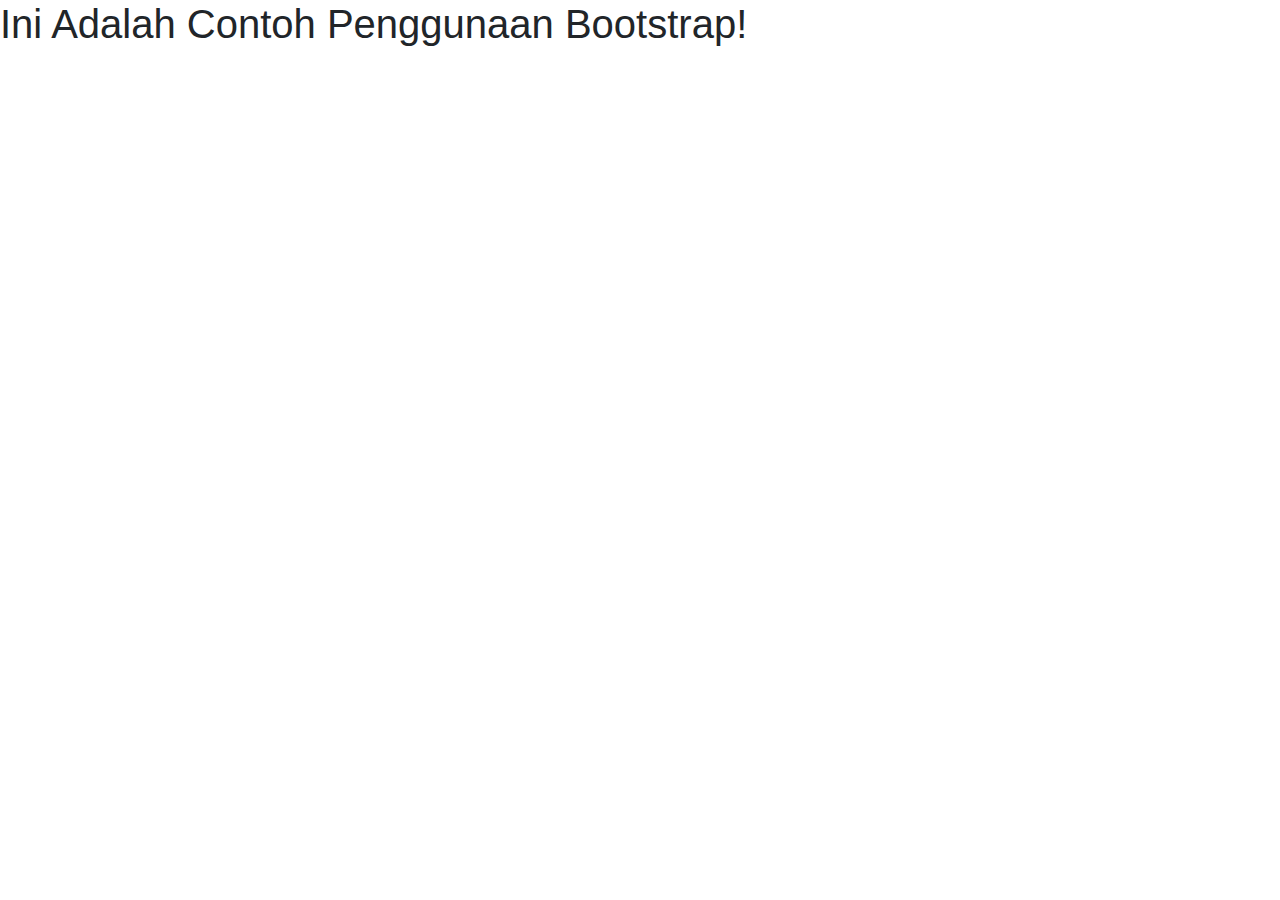
<file: #1/index.html>
<!doctype html>
<html lang="en">
  <head>
    <!-- Required meta tags -->
    <meta charset="utf-8">
    <meta name="viewport" content="width=device-width, initial-scale=1, shrink-to-fit=no">

    <!-- Bootstrap CSS -->
   <link rel="stylesheet" type="text/css" href="css/bootstrap.min.css">

    <title>bootstrap</title>
  </head>
  <body>
    <h1>Ini Adalah Contoh Penggunaan Bootstrap!</h1>

    <!-- Optional JavaScript -->
    <!-- jQuery first, then Popper.js, then Bootstrap JS -->
    <script type="text/javascript" src="js/bootstrap.min.js"></script>
  </body>
</html>
</file>
